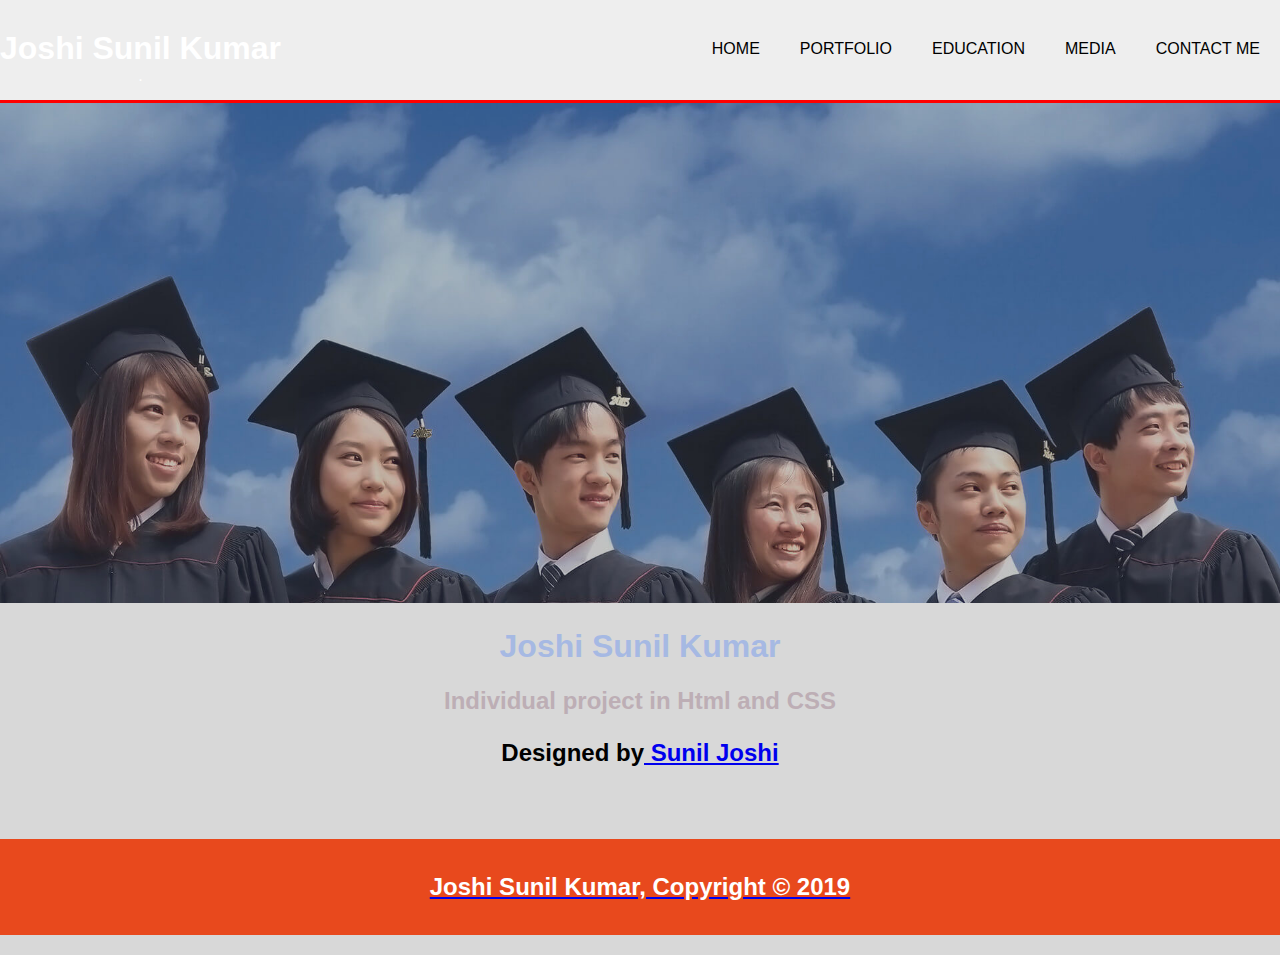
<file: index.html>
<!DOCTYPE HTML>
<html>
	<head>
			<meta charset="utf-8">
			<meta name="description" content="Webdesign">
			<meta name="keywords" content="profile">
			<meta name="author"content="Joshi Sunil Kumar">
			<title> Joshi Sunil Kumar / project</title>
			<link rel="stylesheet" href="Css/style.css"/>
	</head>
	<body>
	<header>
			<div class="container">
			<div id="branding">
				<h1> Joshi Sunil Kumar </h1>.
			</div>
			<nav>
					<ul>
							<li class="current"><a href="index.html">Home</a></li>
							<li><a href="Portfolio.html">Portfolio</a></li>
							<li><a href="Education.html">Education</a></li>
							<li><a href="media.html">Media</a></li>
							<li><a href="contact.html">Contact me</a></li>
					</ul>
				</nav>
			</div>
	</header>
<img src="Img/cover.jpg" alt="Smiley face" height="500px" width="100%">
<h1 style="color:#a6b9e3"> Joshi Sunil Kumar </h1>
<h2 style="color:#bdaeb5"> Individual project in Html and CSS <h2>

	<p>
	Designed by<a href="mailto:joshissunill@gmail.com"> Sunil Joshi
	</p> <br/>
		</body>

	<footer>
	<p>Joshi Sunil Kumar, Copyright &copy 2019</p>
	</footer>


</html>
</file>
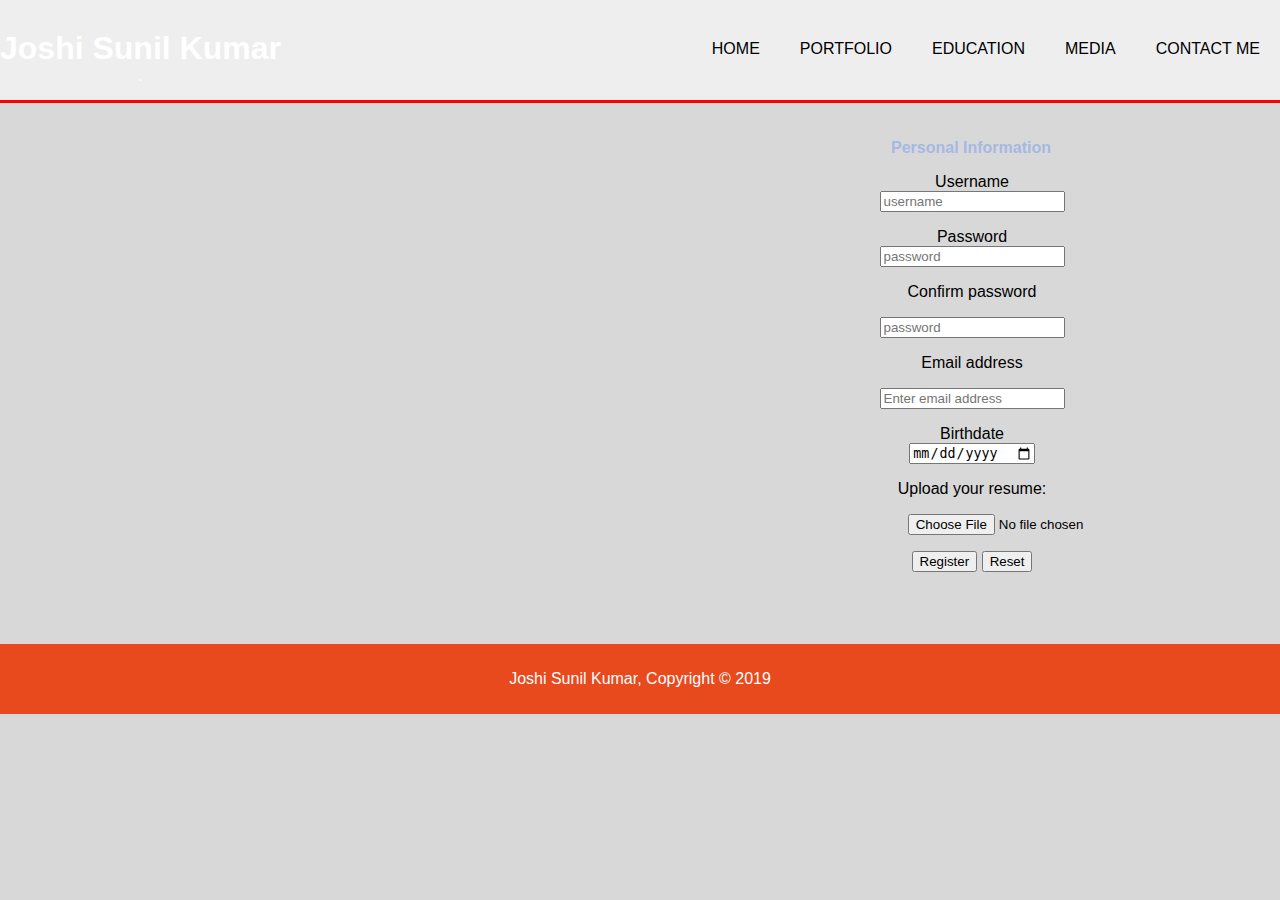
<file: contact.html>
<!DOCTYPE HTML>
<html>
	<head>
	<meta charset="utf-8">
	<title> Joshi Sunil Kumar / project</title>
	<link rel="stylesheet" href="Css/style.css">
	</head>
	<body>
		<header>
		<div class="container">
			<div id="branding">
				<h1> Joshi Sunil Kumar </h1>.
			</div>
			<nav>
				<ul>
					<li class="current"><a href="index.html">Home</a></li>
					<li><a href="Portfolio.html">Portfolio</a></li>
					<li><a href="Education.html">Education</a></li>
					<li><a href="media.html">Media</a></li>
					<li><a href="contact.html">Contact me</a></li>
				</ul>
			</nav>
			</div>
		</header>
<br/>
<br/>
<div class="map">
	<iframe src="https://www.google.com/maps/embed?pb=!1m18!1m12!1m3!1d52311.17088188989!2d135.71457127606115!3d34.970437044485564!2m3!1f0!2f0!3f0!3m2!1i1024!2i768!4f13.1!3m3!1m2!1s0x6001089c136c0001%3A0xfad8a9e2f42619e0!2sKyoto-Shi!5e0!3m2!1sen!2sjp!4v1576936172117!5m2!1sen!2sjp"
	width="600" height="450" frameborder="0" style="border:0;" allowfullscreen=""></iframe>

</div>
	<div class="contactform">
		<form action="process.php" method="GET">
		<legend><b style="color:#a6b9e3">Personal Information</b> </legend>
			<p>Username<br/>
		<input type="text" placeholder="username" name="username"></p>
			<p>Password<br/>
		<input type="Password" placeholder="password" name="password"></p>
			<p>Confirm password</p>
		<input type="Password" placeholder="password" name="confirm-password"></p>
			<p>Email address</p>
		<input type="email" name ="email-address" placeholder="Enter email address"/>
			<p> Birthdate<br/>
		<input type="date" name="bday"/> <!-- for the date -->
			</p>

			<p>Upload your resume:	</p>
			&nbsp;&nbsp;&nbsp;&nbsp;&nbsp;&nbsp;&nbsp;&nbsp;&nbsp;&nbsp;&nbsp;&nbsp;&nbsp;
			&nbsp;	&nbsp;&nbsp;&nbsp;&nbsp;&nbsp;&nbsp;&nbsp;&nbsp;&nbsp;&nbsp;&nbsp;
			<input type="file" name="resume"/> <br/>

			<p><input type="submit" value="Register"/>
			<input type="reset"/></p>
		</form>
	</div>
	<br/> </br>



	<footer>
	<p> Joshi Sunil Kumar, Copyright &copy 2019</p>
	</footer>
	</body>
	</html>
</file>
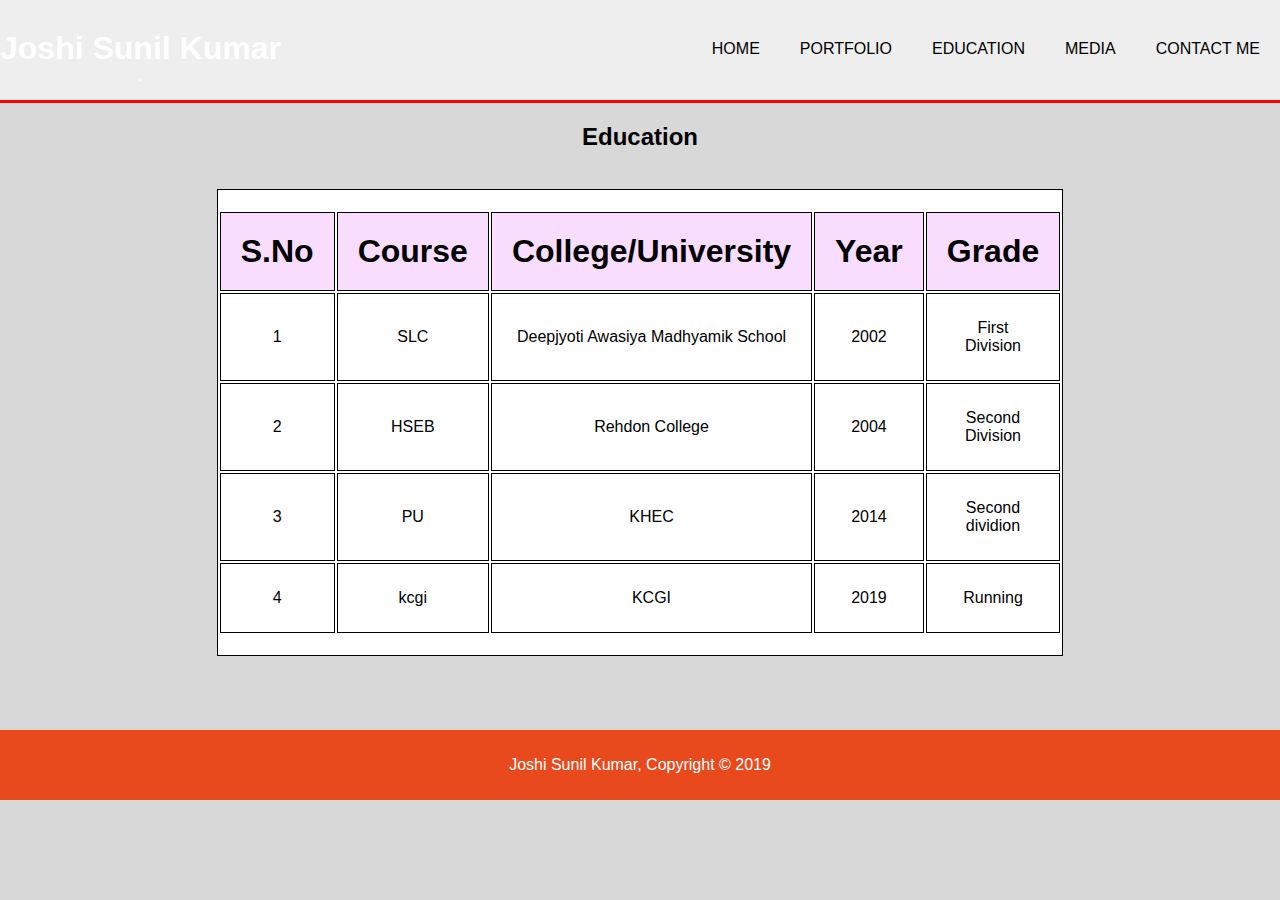
<file: education.html>
<!DOCTYPE HTML>
<html>
	<head>
	<meta charset="utf-8">
	<title> Joshi Sunil Kumar / project</title>
	<link rel="stylesheet" href="Css/style.css">
	<style>
			table, td, th {
			border: 1px solid black;
				}
	</style>
	</head>
	<body>
	<header>
	<div class="container">
		<div id="branding">
			<h1> Joshi Sunil Kumar </h1>.
		</div>
		<nav>
			<ul>
				<li><a href="index.html">Home</a></li>
				<li><a href="Portfolio.html">Portfolio</a></li>
				<li class="current"><a href="Education.html">Education</a></li>
				<li><a href="media.html">Media</a></li>
				<li><a href="contact.html">Contact me</a></li>
			</ul>
		</nav>
	</div>
</header>
<h2>Education</h2> </br>


<table width:900px; align="center"; >
  <tr>
    <th>S.No</th>
    <th>Course</th>
    <th>College/University</th>
    <th>Year</th>
	<th>Grade</th>
  </tr>
  <tr>
    <td>1</td>
    <td>SLC</td>
    <td>Deepjyoti Awasiya Madhyamik School</td>
	<td>2002</td>
	<td>First Division</td>
  </tr>
  <tr>
    <td>2</td>
	<td>HSEB</td>
    <td>Rehdon College</td>
    <td>2004</td>
	<td>Second Division</td>
  </tr>

  <tr>
    <td>3</td>
    <td>PU</td>
    <td>KHEC</td>
	  <td>2014</td>
		<td>Second dividion</td>
  </tr>

  <tr>
    <td>4</td>
		<td>kcgi</td>
    <td>KCGI</td>
    <td>2019</td>
	  <td>Running</td>
  </tr>

</table>
<br/>
<br/>
<br/>



	<footer>
	<p> Joshi Sunil Kumar, Copyright &copy 2019</p>
	</footer>
	</body>
</html>
</file>
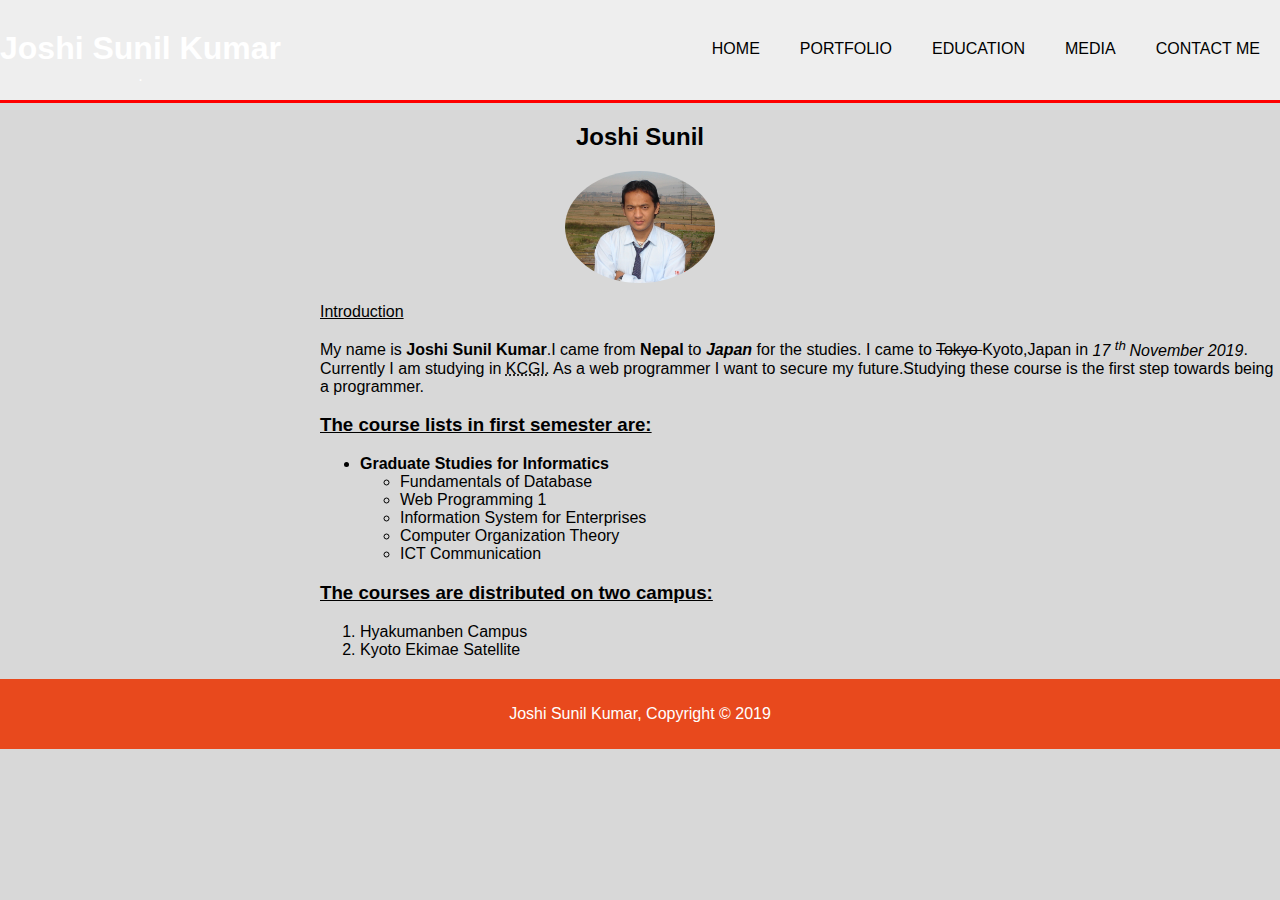
<file: Portfolio.html>
<!DOCTYPE HTML>
<html>
	<head>
	<meta charset="utf-8">
	<title> Joshi Sunil Kumar / Portfolio </title>
	<link rel="stylesheet" href="Css/style.css">
	<style>
	img{
	border-radius:80%;
	}
	</style>
	</head>
	<body>
	<header>
	<div class="container">
		<div id="branding">
			<h1> Joshi Sunil Kumar </h1>.
		</div>
		<nav>
			<ul>
				<li><a href="index.html">Home</a></li>
				<li class="current"><a href="Portfolio.html">Portfolio</a></li>
				<li><a href="Education.html">Education</a></li>
				<li><a href="media.html">Media</a></li>
				<li><a href="contact.html">Contact me</a></li>
			</ul>
		</nav>
		</div>
	</header>

	<h2> Joshi Sunil</h2>
		<img src="Img/9.jpg" alt="my photo" style="width:150px">
		<div class="li">
		</div>

<div class="portfolio">
	<p><u>Introduction</u></p>
	<p>My name is <b>Joshi Sunil Kumar</b>.I came from <strong> Nepal</strong> to <b><i>Japan</i></b> for the studies.  I came to <s> Tokyo </s> Kyoto,Japan in <i> 17 <sup>th </sup>November 2019</i>. </br> Currently I am studying in <abbr title="The Kyoto College of Graduate studies for Informatics">KCGI.</abbr>
	As a web programmer I want to secure my future.Studying these course is the first step towards being a programmer.</p>
	<h3><u>The course lists in first semester are:</u></h3>
	<ul>
		<li><b> Graduate Studies for Informatics</b></li>
				<ul>
						<li> Fundamentals of Database </li>
						<li> Web Programming 1 </li>
						<li> Information System for Enterprises</li>
						<li> Computer Organization Theory </li>
						<li> ICT Communication</li>
				</ul>
	</ul>
	<h3> <u> The courses are distributed on two campus:</u> </h3>
		<ol>
			<li> Hyakumanben Campus </li>
			<li> Kyoto Ekimae Satellite</li>
		</ol>

</div>




	<footer>
	<p> Joshi Sunil Kumar, Copyright &copy 2019 </p>
	</footer>
</file>
<file: Css/style.css>
body{
	font-family:Arial,Helvetica;
	padding:0;
	margin:0;
	background-color:#D8D8D8;
	text-align:center;

	}

.portfolio{
	text-align: left;
	margin-left: 25%;
}
.map{

	margin-left: 5%;
	float: left;
}
.contact{
	width: 800px:
	height:400px;
}

		header{
			background:#EEEEEE;
			color:#ffffff;
			padding-top:30px;
			min-height:70px;
			border-bottom:red 3px solid;
		}

		header a{
			color:black;
			text-decoration:none;
			text-transform:uppercase;
			font-size:16px;
		}

		header ul{
			margin:0;
			padding:0;
		}

		header li{
			float:left;
			display:inline;
			padding: 0 20px 0 20px;
		}

		header #branding{
			float:left;
		}

		header #branding h1{
			margin:0;
		}

		header nav{
			float: right;
			margin-top:10px;
		}

		header a:hover{
			color:blue;
			font-weight:bold;
		}


		.li{
			list-style:none;
		}


		.mediaimg img{
			width: 100px;
			height:90px;
		}
		th{
			font-size:2em;
			background-color:#f9ddff;
			padding:20px;
		}

		table{
			background-color:white;
			width:60%;
			padding:20px 0;
		}
		td{
			padding:25px;
		}
		.video{
			padding:20px 0;

		}
		.video p{
			color:blue;
			text-decoration:underline;
		}
		.audio{
			width:900px;
		}

		footer{
			padding:10px;
			margin-top:20px;
			color:#ffffff;
			background-color:#e8491d;
			text-align:center;
		}
</file>
